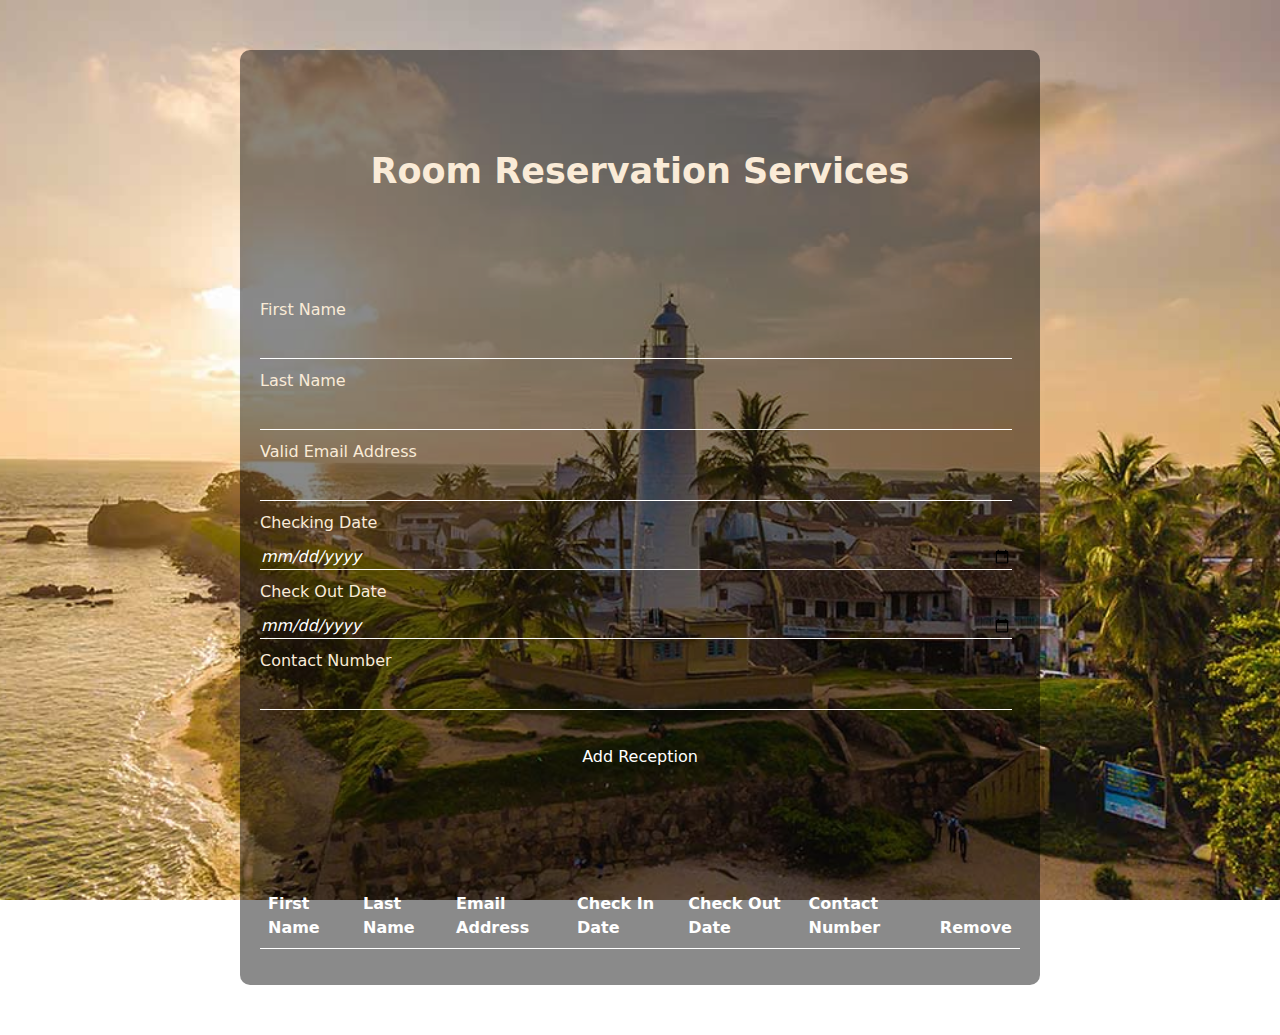
<file: index.html>
<!DOCTYPE html>
<html lang="en">
  <head>
    <meta charset="UTF-8" />
    <meta name="viewport" content="width=device-width, initial-scale=1.0" />
    <link rel="stylesheet" href="style.css" />
    <link rel="stylesheet" href="bootstrap.min.css" />
    <title>Room Receptions</title>
  </head>
  <body>
    <div class="mainDiv">
      <p class="heading">Room Reservation Services</p>
      <div class="formDiv">
        <form id="formId">
         
          <label for="firstName" class="inputLabel">First Name</label>
          <input type="text" id="firstName" class="inputTextBox" />
          
          <label for="lastName" class="inputLabel">Last Name</label>
          <input type="text" id="lastName" class="inputTextBox" />
         
          <label for="emailAddr" class="inputLabel">Valid Email Address</label>
          <input type="email" id="emailAddr" class="inputTextBox" />
         
          <label for="checkIn" class="inputLabel">Checking Date</label>
          <input type="date" id="checkIn" class="inputTextBox" />
          
          <label for="checkOut" class="inputLabel">Check Out Date</label>
          <input type="date" id="checkOut" class="inputTextBox" />
         
          <label for="contactNumber" class="inputLabel">Contact Number</label>
          <input type="tel" name="" id="contactNumber" class="inputTextBox" />
         
          <button type="submit" class="submitButton" id="addReception">
            Add Reception
          </button>
        </form>
      </div>
      <div>
        <table class="table">
          <thead>
            <th class="th">First Name</th>
            <th class="th">Last Name</th>
            <th class="th">Email Address</th>
            <th class="th">Check In Date</th>
            <th class="th">Check Out Date</th>
            <th class="th">Contact Number</th>
            <th class="th">Remove</th>
          </thead>
          <tbody id="body"></tbody>
        </table>
      </div>
    </div>
    <script src="script.js"></script>
  </body>
</html>
</file>
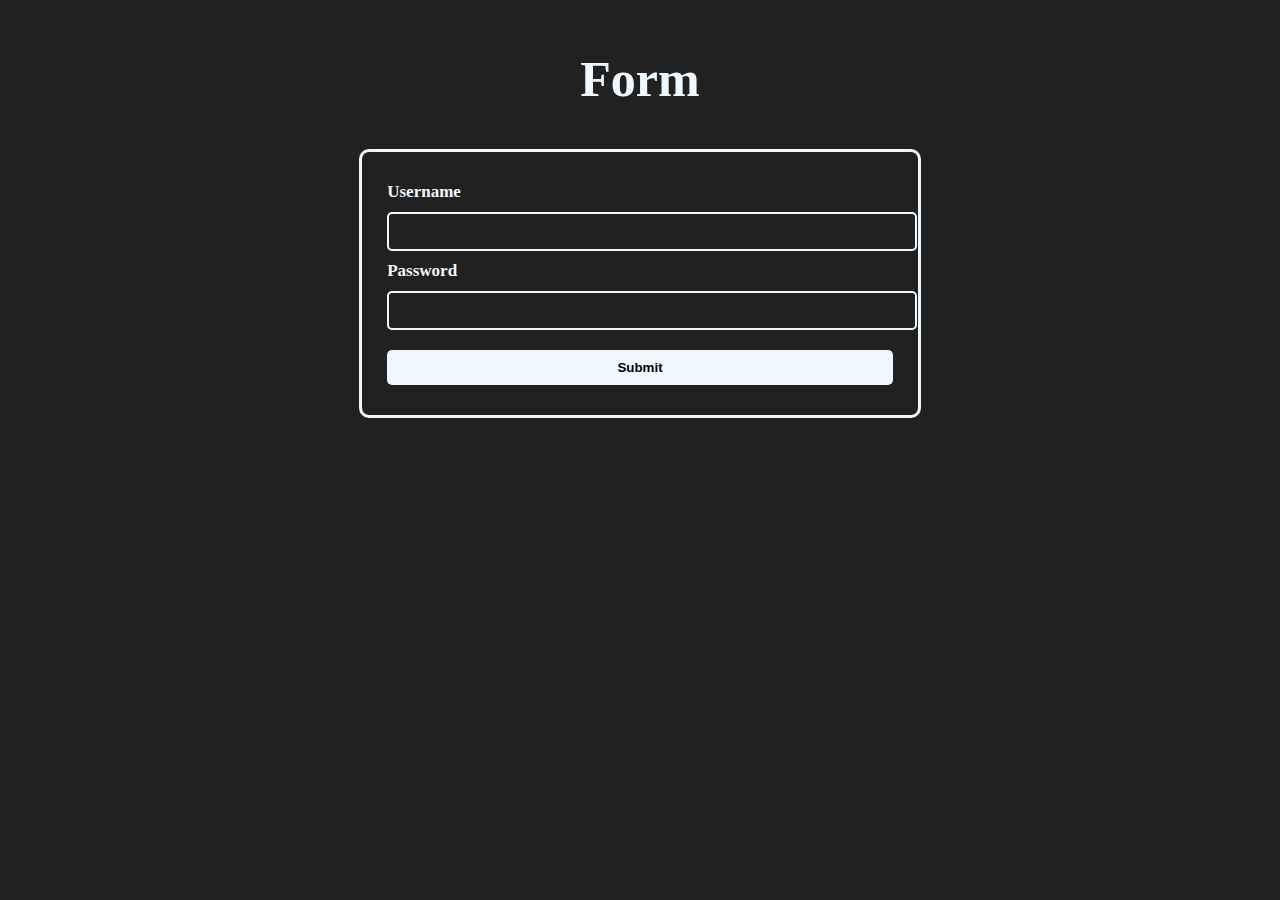
<file: Practice/index.html>
<!DOCTYPE html>
<html lang="en">
<head>
    <meta charset="UTF-8">
    <link rel="stylesheet" href="style.css">

    <title>Title</title>
</head>
<body>
    <div class="container">
      <div class="form">
        <form class="form1">
            <h2 class="head">Form</h2>
          <div class="cont">
          <label for="username">Username</label>
          <input type="text" id="username">
          <label for="password">Password</label>
          <input type="password" id="password">
          <button class="btn"  id="addData" type="button" >Submit</button>
          </div>
        </form>
      </div>
    </div>

    <script src="script.js"></script>

</body>
</html>
</file>
<file: style.css>
body {
    background-image: url(galle-fort-1050x700-1.jpg);
    background-attachment: fixed;
    background-size: cover;
    background-position: center;
}
.mainDiv {
    border:  0px solid black;
    background-color: rgba(0, 0, 0, 0.459);
    margin: auto;
    width: 800px;
    margin-top: 50px;
    margin-bottom: 50px;
    border-radius: 10px;
    padding: 20px;
}
.heading {
    color: antiquewhite;
    margin: 75px 0 100px 0;
    font-size: 35px;
    font-weight: 700;
    text-align: center;
}
.inputLabel {
    display: block;
    color: antiquewhite;
    margin: 5px 0 5px 0;
    font-weight: 500;
}
.inputTextBox {
    margin: 5px 0 5px 0;
    outline: none;
    width: 99%;
    border: 0;
    border-bottom: 1px solid rgb(255, 255, 255);
    color: white;
    font-style: italic;
    background-color: transparent;
}
.submitButton {
    font-weight: 500;
    margin: 20px 0 5px 0;
    width: 100%;
    padding: 10px;
    outline: none;
    background-color: rgba(64, 47, 32, 0);
    color: white;
    border-radius: 5px;
    border: 0;
}
.submitButton:hover {
    background-color: #a5531d81;
}
.th {
    color: white;
}

.table {
    margin-top: 100px;
}
.deleteButton {
    color: rgb(255, 0, 0);
    background-color: transparent;
    border: none;
    cursor: pointer;
}

.deleteButton:hover {
    color: rgb(255, 255, 255);
}
.td {
    color: white;
}
</file>
<file: Practice/style.css>
body {
    background: #212121;
    color: aliceblue;
}

.container {
    display: flex;
    flex-direction: column;
}

.form1 h2 {
    text-align: center;
    font-size: 50px;
    color: aliceblue;
    display: block;
}

.cont {
    border: 3px solid aliceblue;
    border-radius: 10px;
    padding: 20px 25px;
    margin: auto;
    width: 40%;
}

.form1 label {
    display: block;
    margin: 10px 0 10px 0;
    font-weight: bold;
    font-size: 17px;
}

.cont input {
    display: block;
    margin: 10px 0 10px 0;
    padding: 10px;
    width: 100%;
    border: 2px solid aliceblue;
    border-radius: 5px;
    outline: none;
    background: none;
    color: aliceblue;
}

.cont button {
    display: block;
    margin: 20px 0 10px 0;
    padding: 10px;
    width: 100%;
    background-color: aliceblue;
    border: none;
    outline: none;
    border-radius: 5px;
    transform: matrix(0, 0, 0, 0, 0);
    transition: .3S;
    color: black;
    font-weight: 700;
}

.cont button:hover {
    background-color: rgba(240, 248, 255, 0.55);
    transform: matrix(1, 0, 0, 1, 1);
}
</file>
